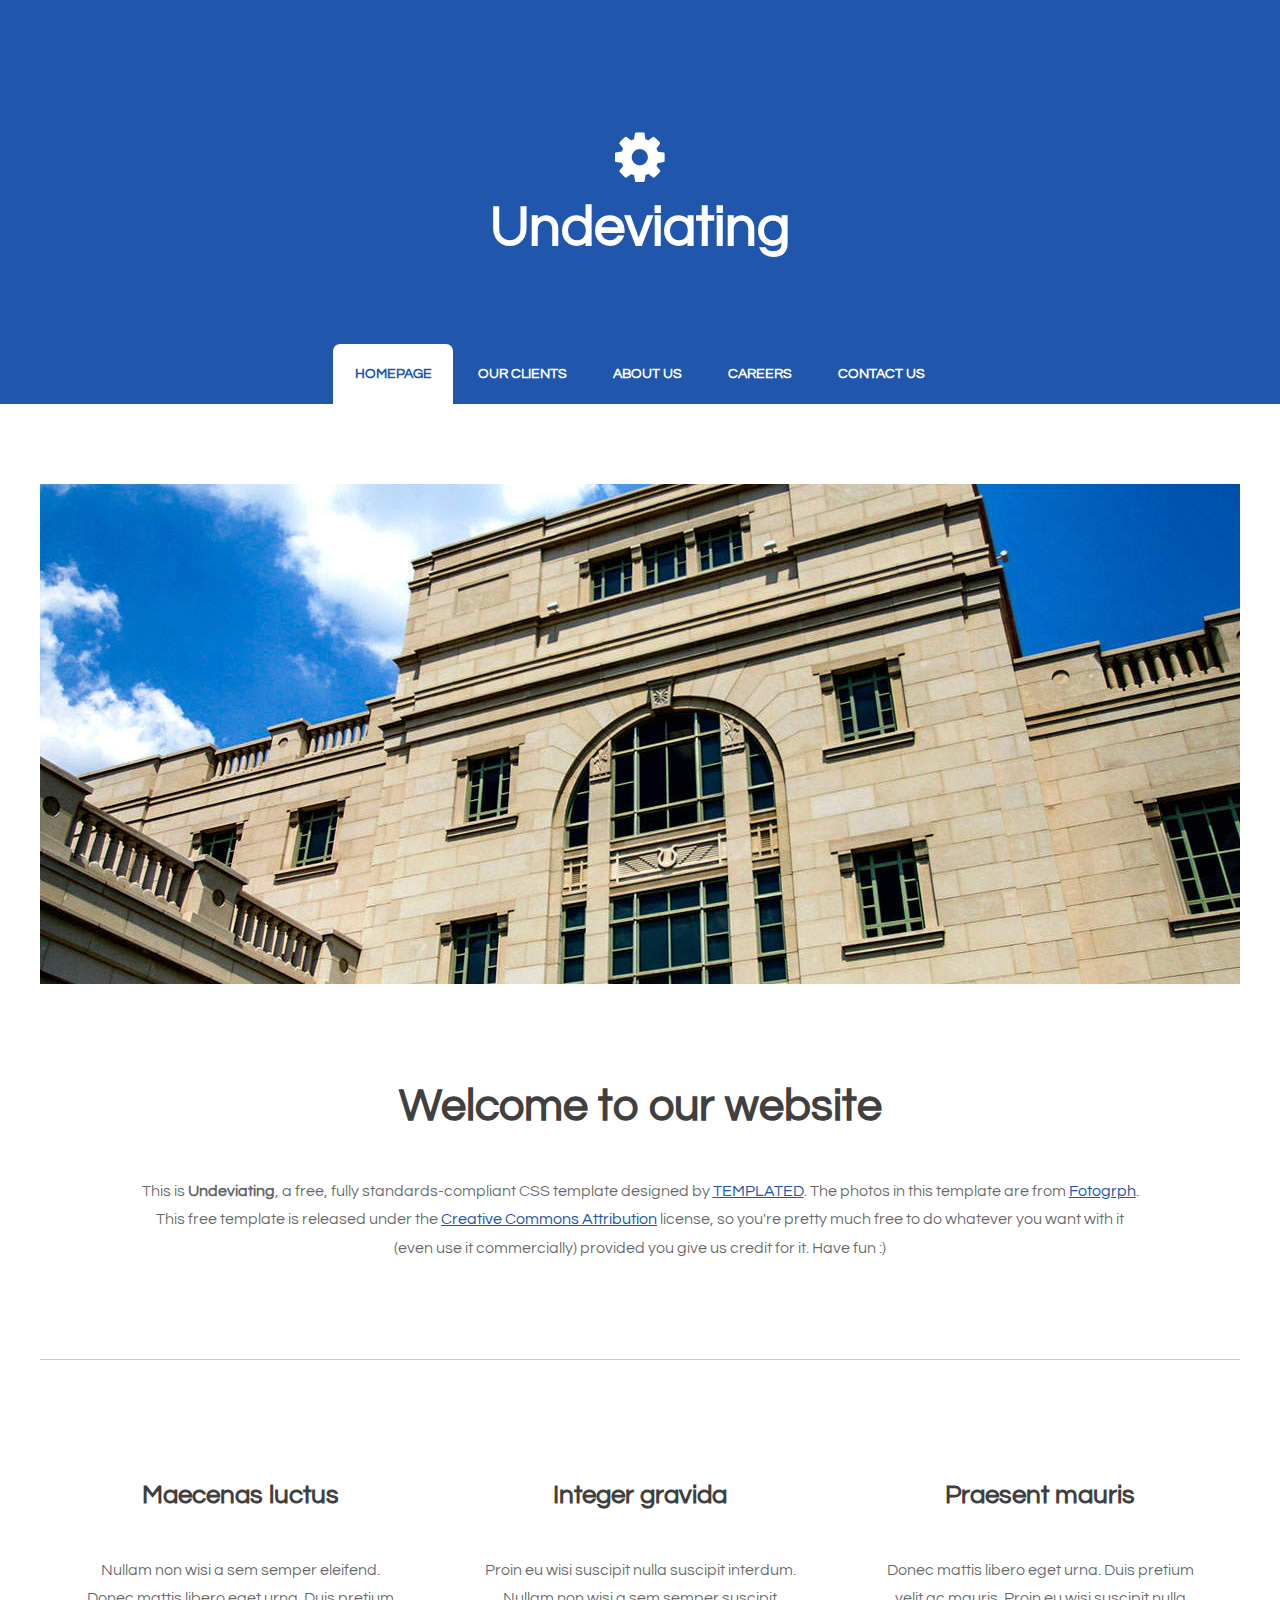
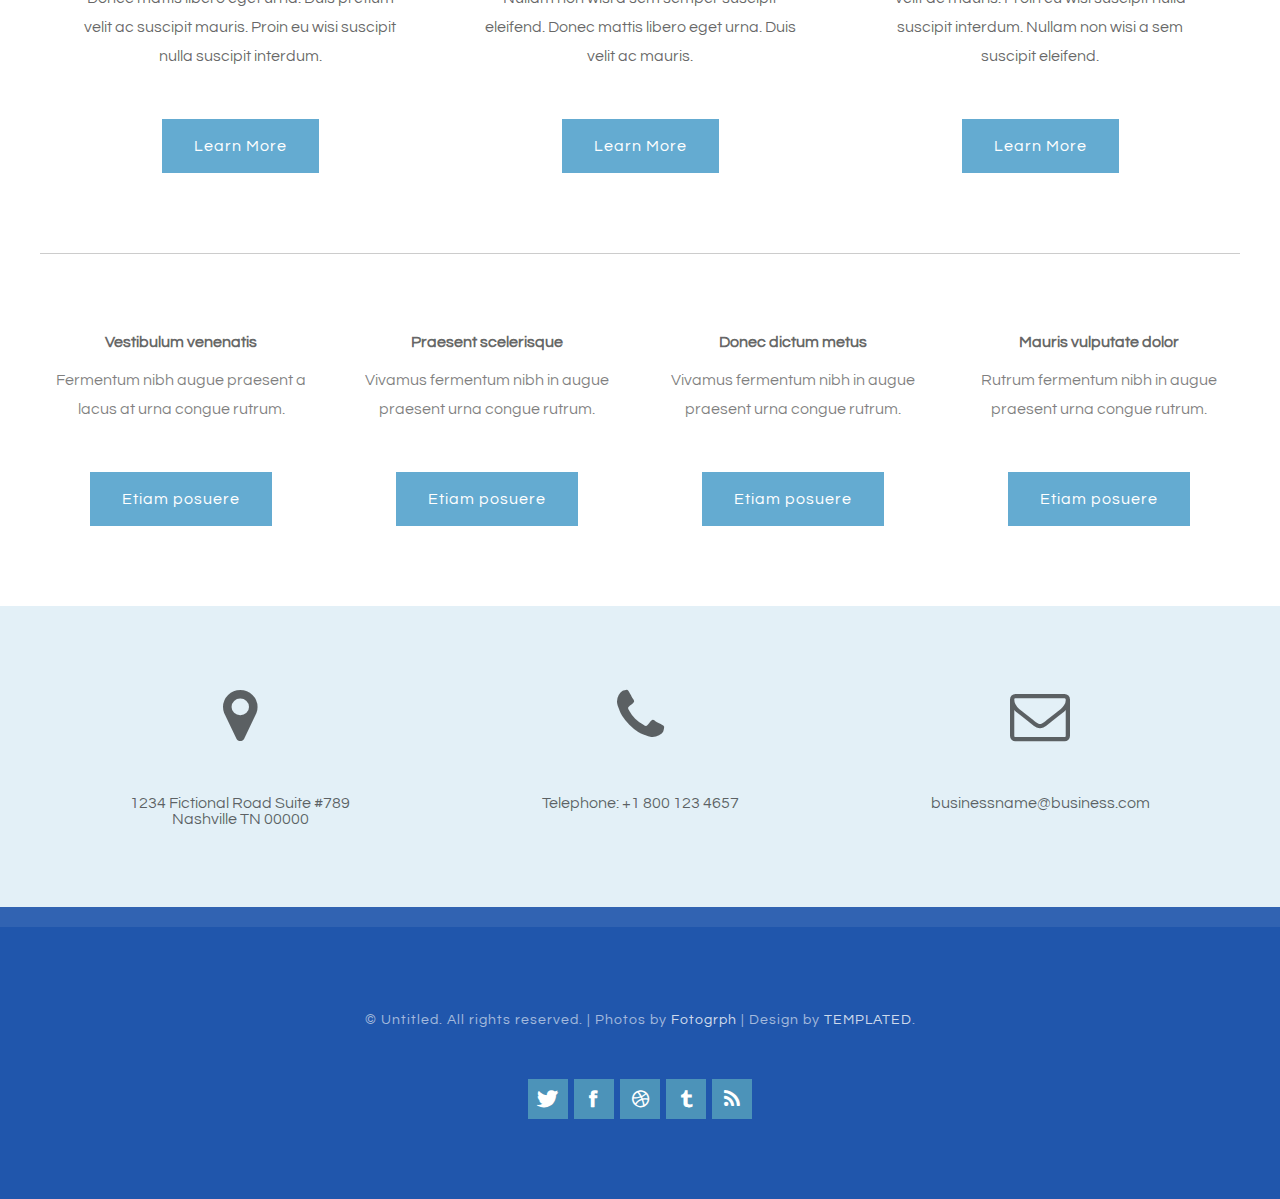
<file: fjuim/index.html>
<!DOCTYPE html PUBLIC "-//W3C//DTD XHTML 1.0 Strict//EN" "http://www.w3.org/TR/xhtml1/DTD/xhtml1-strict.dtd">
<!--
Design by TEMPLATED
http://templated.co
Released for free under the Creative Commons Attribution License

Name       : Undeviating 
Description: A two-column, fixed-width design with dark color scheme.
Version    : 1.0
Released   : 20140322

-->
<html xmlns="http://www.w3.org/1999/xhtml">
<head>
<meta http-equiv="Content-Type" content="text/html; charset=utf-8" />
<title></title>
<meta name="keywords" content="" />
<meta name="description" content="" />
<link href="http://fonts.googleapis.com/css?family=Source+Sans+Pro:200,300,400,600,700,900|Quicksand:400,700|Questrial" rel="stylesheet" />
<link href="default.css" rel="stylesheet" type="text/css" media="all" />
<link href="fonts.css" rel="stylesheet" type="text/css" media="all" />

<!--[if IE 6]><link href="default_ie6.css" rel="stylesheet" type="text/css" /><![endif]-->

</head>
<body>
<div id="header-wrapper">
	<div id="header" class="container">
		<div id="logo">
        	<span class="icon icon-cog"></span>
			<h1><a href="#">Undeviating</a></h1>
		</div>
		<div id="menu">
			<ul>
				<li class="active"><a href="#" accesskey="1" title="">Homepage</a></li>
				<li><a href="#" accesskey="2" title="">Our Clients</a></li>
				<li><a href="#" accesskey="3" title="">About Us</a></li>
				<li><a href="#" accesskey="4" title="">Careers</a></li>
				<li><a href="#" accesskey="5" title="">Contact Us</a></li>
			</ul>
		</div>
	</div>
</div>
<div class="wrapper">
	<div id="banner" class="container"><img src="images/banner.jpg" width="1200" height="500" alt="" /></div>
	<div id="welcome" class="container">
    	
<div class="title">
	  <h2>Welcome to our website</h2>
		</div>
		<p>This is <strong>Undeviating</strong>, a free, fully standards-compliant CSS template designed by <a href="http://templated.co" rel="nofollow">TEMPLATED</a>. The photos in this template are from <a href="http://fotogrph.com/"> Fotogrph</a>. This free template is released under the <a href="http://templated.co/license">Creative Commons Attribution</a> license, so you're pretty much free to do whatever you want with it (even use it commercially) provided you give us credit for it. Have fun :) </p>
	</div>
	<div id="three-column" class="container">
		<div><span class="arrow-down"></span></div>
		<div id="tbox1">
			<div class="title">
				<h2>Maecenas luctus</h2>
			</div>
			<p>Nullam non wisi a sem semper eleifend. Donec mattis libero eget urna. Duis pretium velit ac suscipit mauris. Proin eu wisi suscipit nulla suscipit interdum.</p>
			<a href="#" class="button">Learn More</a> </div>
		<div id="tbox2">
			<div class="title">
				<h2>Integer gravida</h2>
			</div>
			<p>Proin eu wisi suscipit nulla suscipit interdum. Nullam non wisi a sem semper suscipit eleifend. Donec mattis libero eget urna. Duis  velit ac mauris.</p>
			<a href="#" class="button">Learn More</a> </div>
		<div id="tbox3">
			<div class="title">
				<h2>Praesent mauris</h2>
			</div>
			<p>Donec mattis libero eget urna. Duis pretium velit ac mauris. Proin eu wisi suscipit nulla suscipit interdum. Nullam non wisi a sem suscipit  eleifend.</p>
			<a href="#" class="button">Learn More</a> </div>
	</div>
	<div id="portfolio" class="container">
		<div class="column1">
			<div class="box">
			  <h3>Vestibulum venenatis</h3>
				<p>Fermentum nibh augue praesent a lacus at urna congue rutrum.</p>
		  <a href="#" class="button button-small">Etiam posuere</a> </div>
		</div>
		<div class="column2">
			<div class="box">
			  <h3>Praesent scelerisque</h3>
				<p>Vivamus fermentum nibh in augue praesent urna congue rutrum.</p>
		  <a href="#" class="button button-small">Etiam posuere</a> </div>
		</div>
		<div class="column3">
			<div class="box">
			  <h3>Donec dictum metus</h3>
				<p>Vivamus fermentum nibh in augue praesent urna congue rutrum.</p>
		  <a href="#" class="button button-small">Etiam posuere</a> </div>
		</div>
		<div class="column4">
			<div class="box">
			  <h3>Mauris vulputate dolor</h3>
				<p>Rutrum fermentum nibh in augue praesent urna congue rutrum.</p>
		  <a href="#" class="button button-small">Etiam posuere</a> </div>
		</div>
	</div>
</div>
<div id="footer">
	<div class="container">
		<div class="fbox1">
		<span class="icon icon-map-marker"></span>
			<span>1234 Fictional Road Suite #789
			<br />Nashville TN 00000</span>
		</div>
		<div class="fbox1">
			<span class="icon icon-phone"></span>
			<span>
				Telephone: +1 800 123 4657
			</span>
		</div>
		<div class="fbox1">
			<span class="icon icon-envelope"></span>
			<span>businessname@business.com</span>
		</div>
	</div>
</div>
<div id="copyright">
	<p>&copy; Untitled. All rights reserved. | Photos by <a href="http://fotogrph.com/">Fotogrph</a> | Design by <a href="http://templated.co" rel="nofollow">TEMPLATED</a>.</p>
	<ul class="contact">
		<li><a href="#" class="icon icon-twitter"><span>Twitter</span></a></li>
		<li><a href="#" class="icon icon-facebook"><span></span></a></li>
		<li><a href="#" class="icon icon-dribbble"><span>Pinterest</span></a></li>
		<li><a href="#" class="icon icon-tumblr"><span>Google+</span></a></li>
		<li><a href="#" class="icon icon-rss"><span>Pinterest</span></a></li>
	</ul>
</div>
</body>
</html>
</file>
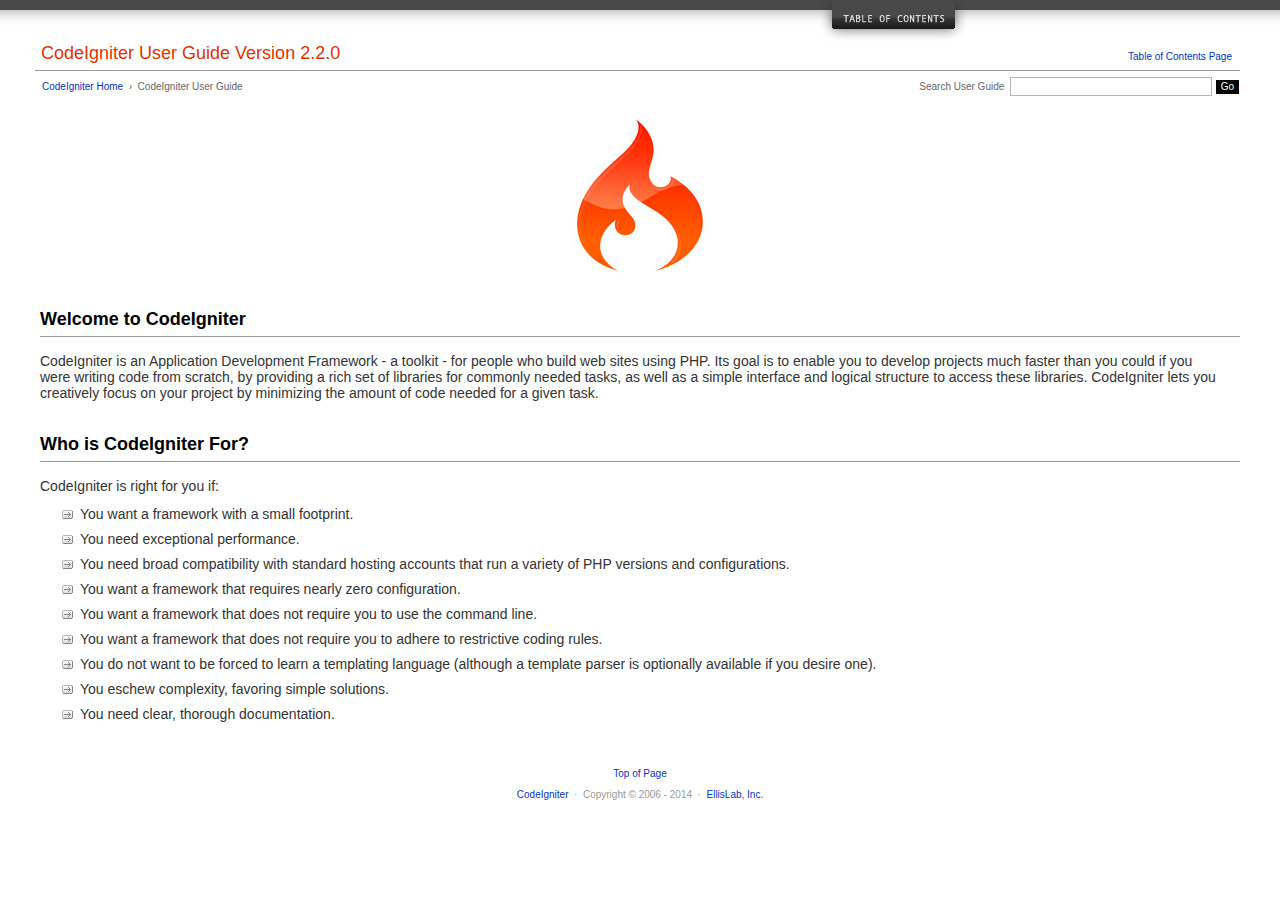
<file: FJUDC/user_guide/index.html>
<!DOCTYPE html PUBLIC "-//W3C//DTD XHTML 1.0 Transitional//EN" "http://www.w3.org/TR/xhtml1/DTD/xhtml1-transitional.dtd">
<html xmlns="http://www.w3.org/1999/xhtml" xml:lang="en" lang="en">
<head>

<meta http-equiv="Content-Type" content="text/html; charset=utf-8" />
<title>Welcome to CodeIgniter : CodeIgniter User Guide</title>

<style type='text/css' media='all'>@import url('userguide.css');</style>
<link rel='stylesheet' type='text/css' media='all' href='userguide.css' />

<script type="text/javascript" src="nav/nav.js"></script>
<script type="text/javascript" src="nav/prototype.lite.js"></script>
<script type="text/javascript" src="nav/moo.fx.js"></script>
<script type="text/javascript" src="nav/user_guide_menu.js"></script>

<meta http-equiv='expires' content='-1' />
<meta http-equiv= 'pragma' content='no-cache' />
<meta name='robots' content='all' />
<meta name='author' content='ExpressionEngine Dev Team' />
<meta name='description' content='CodeIgniter User Guide' />

</head>
<body>

<!-- START NAVIGATION -->
<div id="nav"><div id="nav_inner"><script type="text/javascript">create_menu('null');</script></div></div>
<div id="nav2"><a name="top"></a><a href="javascript:void(0);" onclick="myHeight.toggle();"><img src="images/nav_toggle_darker.jpg" width="154" height="43" border="0" title="Toggle Table of Contents" alt="Toggle Table of Contents" /></a></div>
<div id="masthead">
<table cellpadding="0" cellspacing="0" border="0" style="width:100%">
<tr>
<td><h1>CodeIgniter User Guide Version 2.2.0</h1></td>
<td id="breadcrumb_right"><a href="toc.html">Table of Contents Page</a></td>
</tr>
</table>
</div>
<!-- END NAVIGATION -->


<table cellpadding="0" cellspacing="0" border="0" style="width:100%">
<tr>
<td id="breadcrumb">
<a href="http://codeigniter.com/">CodeIgniter Home</a> &nbsp;&#8250;&nbsp; CodeIgniter User Guide
</td>
<td id="searchbox"><form method="get" action="http://www.google.com/search"><input type="hidden" name="as_sitesearch" id="as_sitesearch" value="ellislab.com/codeigniter/user-guide/" />Search User Guide&nbsp; <input type="text" class="input" style="width:200px;" name="q" id="q" size="31" maxlength="255" value="" />&nbsp;<input type="submit" class="submit" name="sa" value="Go" /></form></td>
</tr>
</table>



<br clear="all" />

<div class="center"><img src="images/ci_logo_flame.jpg" width="150" height="164" border="0" alt="CodeIgniter" /></div>


<!-- START CONTENT -->
<div id="content">



<h2>Welcome to CodeIgniter</h2>

<p>CodeIgniter is an Application Development Framework - a toolkit - for people who build web sites using PHP.
Its goal is to enable you to develop projects much faster than you could if you were writing code
from scratch, by providing a rich set of libraries for commonly needed tasks, as well as a simple interface and
logical structure to access these libraries. CodeIgniter lets you creatively focus on your project by
minimizing the amount of code needed for a given task.</p>


<h2>Who is CodeIgniter For?</h2>

<p>CodeIgniter is right for you if:</p>

<ul>
<li>You want a framework with a small footprint.</li>
<li>You need exceptional performance.</li>
<li>You need broad compatibility with standard hosting accounts that run a variety of PHP versions and configurations.</li>
<li>You want a framework that requires nearly zero configuration.</li>
<li>You want a framework that does not require you to use the command line.</li>
<li>You want a framework that does not require you to adhere to restrictive coding rules.</li>
<li>You do not want to be forced to learn a templating language (although a template parser is optionally available if you desire one).</li>
<li>You eschew complexity, favoring simple solutions.</li>
<li>You need clear, thorough documentation.</li>
</ul>


</div>
<!-- END CONTENT -->


<div id="footer">
<p><a href="#top">Top of Page</a></p>
<p><a href="http://codeigniter.com">CodeIgniter</a> &nbsp;&middot;&nbsp; Copyright &#169; 2006 - 2014 &nbsp;&middot;&nbsp; <a href="http://ellislab.com/">EllisLab, Inc.</a></p>
</div>



</body>
</html>
</file>
<file: fjuim/default.css>
html, body
	{
		height: 100%;
	}
	
	body
	{
		margin: 0px;
		padding: 0px;
		background: #2056ac;
		font-family: 'Questrial', sans-serif;
		font-size: 12pt;
		color: rgba(0,0,0,.6);
	}
	
	
	h1, h2, h3
	{
		margin: 0;
		padding: 0;
		color: #404040;
	}
	
	p, ol, ul
	{
		margin-top: 0;
	}
	
	ol, ul
	{
		padding: 0;
		list-style: none;
	}
	
	p
	{
		line-height: 180%;
	}
	
	strong
	{
	}
	
	a
	{
		color: #2056ac;
	}
	
	a:hover
	{
		text-decoration: none;
	}
	

	.container
	{
		margin: 0px auto;
		width: 1200px;
	}
	

/*********************************************************************************/
/* Form Style                                                                    */
/*********************************************************************************/

		form
		{
		}
		
			form label
			{
				display: block;
				text-align: left;
				margin-bottom: 0.5em;
			}
			
			form .submit
			{
				margin-top: 2em;
				line-height: 1.5em;
				font-size: 1.3em;
			}
		
			form input.text,
			form select,
			form textarea
			{
				position: relative;
				-webkit-appearance: none;
				display: block;
				border: 0;
				background: #fff;
				background: rgba(255,255,255,0.75);
				width: 100%;
				border-radius: 0.50em;
				margin: 1em 0em;
				padding: 1.50em 1em;
				box-shadow: inset 0 0.1em 0.1em 0 rgba(0,0,0,0.05);
				border: solid 1px rgba(0,0,0,0.15);
				-moz-transition: all 0.35s ease-in-out;
				-webkit-transition: all 0.35s ease-in-out;
				-o-transition: all 0.35s ease-in-out;
				-ms-transition: all 0.35s ease-in-out;
				transition: all 0.35s ease-in-out;
				font-size: 1em;
				outline: none;
			}

				form input.text:hover,
				form select:hover,
				form textarea:hover
				{
				}

				form input.text:focus,
				form select:focus,
				form textarea:focus
				{
					box-shadow: 0 0 2px 1px #E0E0E0;
					background: #fff;
				}
				
				form textarea
				{
					min-height: 12em;
				}

				form .formerize-placeholder
				{
					color: #555 !important;
				}

				form ::-webkit-input-placeholder
				{
					color: #555 !important;
				}

				form :-moz-placeholder
				{
					color: #555 !important;
				}

				form ::-moz-placeholder
				{
					color: #555 !important;
				}

				form :-ms-input-placeholder
				{
					color: #555 !important;
				}

				form ::-moz-focus-inner
				{
					border: 0;
				}


/*********************************************************************************/
/* Image Style                                                                   */
/*********************************************************************************/

	.image
	{
		display: inline-block;
		border: 1px solid rgba(0,0,0,.1);
	}
	
	.image img
	{
		display: block;
		width: 100%;
	}
	
	.image-full
	{
		display: block;
		width: 100%;
		margin: 0 0 3em 0;
	}
	
	.image-left
	{
		float: left;
		margin: 0 2em 2em 0;
	}
	
	.image-centered
	{
		display: block;
		margin: 0 0 2em 0;
	}
	
	.image-centered img
	{
		margin: 0 auto;
		width: auto;
	}

/*********************************************************************************/
/* List Styles                                                                   */
/*********************************************************************************/

	ul.style1
	{
	}


/*********************************************************************************/
/* Social Icon Styles                                                            */
/*********************************************************************************/

	ul.contact
	{
		margin: 0;
		padding: 2em 0em 0em 0em;
		list-style: none;
	}
	
	ul.contact li
	{
		display: inline-block;
		padding: 0em 0.10em;
		font-size: 1em;
	}
	
	ul.contact li span
	{
		display: none;
		margin: 0;
		padding: 0;
	}
	
	ul.contact li a
	{
		color: #FFF;
	}
	
	ul.contact li a:before
	{
		display: inline-block;
		background: #4C93B9;
		width: 40px;
		height: 40px;
		line-height: 40px;
		text-align: center;
		color: rgba(255,255,255,1);
	}
	

/*********************************************************************************/
/* Button Style                                                                  */
/*********************************************************************************/

	.button
	{
		display: inline-block;
		margin-top: 2em;
		padding: 0.8em 2em;
		background: #64ABD1;
		line-height: 1.8em;
		letter-spacing: 1px;
		text-decoration: none;
		font-size: 1em;
		color: #FFF;
	}
	
	.button:before
	{
		display: inline-block;
		background: #8DCB89;
		margin-right: 1em;
		width: 40px;
		height: 40px;
		line-height: 40px;
		border-radius: 20px;
		text-align: center;
		color: #272925;
	}
	
	.button-small
	{
	}
		
/*********************************************************************************/
/* Heading Titles                                                                */
/*********************************************************************************/

	.title
	{
		margin-bottom: 3em;
	}
	
	.title h2
	{
		font-size: 2.8em;
	}
	
	.title .byline
	{
		font-size: 1.1em;
		color: #6F6F6F#;
	}

/*********************************************************************************/
/* Header                                                                        */
/*********************************************************************************/

	#header-wrapper
	{
		overflow: hidden;
		background: #2056ac;
	}

	#header
	{
		text-align: center;
	}

/*********************************************************************************/
/* Logo                                                                          */
/*********************************************************************************/

	#logo
	{
		padding: 8em 0em 4em 0em;
	}
	
	#logo h1
	{
		display: block;
		margin-bottom: 0.20em;
		padding: 0.20em 0.9em;
		font-size: 3.5em;
	}
	
	#logo a
	{
		text-decoration: none;
		color: #FFF;
	}
	
	#logo span
	{
		text-transform: uppercase;
		font-size: 2.90em;
		color: rgba(255,255,255,1);
	}

	#logo span a
	{
		color: rgba(255,255,255,0.8);
	}
	
	

/*********************************************************************************/
/* Menu                                                                          */
/*********************************************************************************/

	#menu
	{
		height: 60px;
	}
	
	#menu ul
	{
		display: inline-block;
		padding: 0em 2em;
		text-align: center;
	}
	
	#menu li
	{
		display: inline-block;
	}
	
	#menu li a, #menu li span
	{
		display: inline-block;
		padding: 0em 1.5em;
		text-decoration: none;
		font-size: 0.90em;
		font-weight: 600;
		text-transform: uppercase;
		line-height: 60px;
		outline: 0;
		color: #FFF;
	}
	
	#menu li:hover a, #menu li.active a, #menu li.active span
	{
		background: #FFF;
		border-radius: 7px 7px 0px 0px;
		color: #2056ac;
	}
	
	#menu .current_page_item a
	{
	}
	

/*********************************************************************************/
/* Banner                                                                        */
/*********************************************************************************/

	#banner
	{
		padding-top: 5em;
	}

/*********************************************************************************/
/* Wrapper                                                                       */
/*********************************************************************************/


	.wrapper
	{
		overflow: hidden;
		padding: 0em 0em 5em 0em;
		background: #FFF;
	}

	#wrapper1
	{
		background: #FFF;
	}

	#wrapper2
	{
		overflow: hidden;
		background: #F3F3F3;
		padding: 5em 0em;
		text-align: center;
	}

	#wrapper3
	{
	}
	
	#wrapper4
	{
	}

/*********************************************************************************/
/* Welcome                                                                       */
/*********************************************************************************/

	#welcome
	{
		overflow: hidden;
		width: 1000px;
		padding: 6em 100px 0em 100px;
		text-align: center;
	}
	
	#welcome .content
	{
		padding: 0em 8em;
	}
	
	#welcome .title h2
	{
	}
	
	#welcome a,
	#welcome strong
	{
	}

/*********************************************************************************/
/* Page                                                                          */
/*********************************************************************************/

	#page-wrapper
	{
		overflow: hidden;
		background: #2F1E28;
		padding: 3em 0em 6em 0em;
		text-align: center;
	}

	#page
	{
	}

/*********************************************************************************/
/* Content                                                                       */
/*********************************************************************************/

	#content
	{
		float: left;
		width: 700px;
		padding-right: 100px;
		border-right: 1px solid rgba(0,0,0,.1);
	}

/*********************************************************************************/
/* Sidebar                                                                       */
/*********************************************************************************/

	#sidebar
	{
		float: right;
		width: 350px;
	}

/*********************************************************************************/
/* Footer                                                                        */
/*********************************************************************************/

	#footer
	{
		overflow: hidden;
		padding: 5em 0em;
		background: #E3F0F7;
		text-align: center;
	}


		
	#footer .fbox1,
	#footer .fbox2,
	#footer .fbox3
	{
		float: left;
		width: 320px;
		padding: 0px 40px 0px 40px;
	}
	
	#footer .icon
	{
		display: block;
		margin-bottom: 1em;
		font-size: 3em;
	}

	
	#footer .title span
	{
		color: rgba(255,255,255,0.4);
	}

/*********************************************************************************/
/* Copyright                                                                     */
/*********************************************************************************/

	#copyright
	{
		overflow: hidden;
		padding: 5em 0em;
		border-top: 20px solid rgba(255,255,255,0.08);
		text-align: center;
	}
	
	#copyright p
	{
		letter-spacing: 1px;
		font-size: 0.90em;
		color: rgba(255,255,255,0.6);
	}
	
	#copyright a
	{
		text-decoration: none;
		color: rgba(255,255,255,0.8);
	}

/*********************************************************************************/
/* Newsletter                                                                    */
/*********************************************************************************/

	#newsletter
	{
		overflow: hidden;
		padding: 8em 0em;
		background: #EDEDED;
		text-align: center;
	}
	
	#newsletter .title h2
	{
		color: rgba(0,0,0,0.8);
	}
	
	#newsletter .content
	{
		width: 600px;
		margin: 0px auto;
	}
	
/*********************************************************************************/
/* Portfolio                                                                     */
/*********************************************************************************/

	#portfolio
	{
		overflow: hidden;
		padding-top: 5em;
		border-top: 1px solid rgba(0,0,0,0.2);
	}
	
	#portfolio .box
	{
		text-align: center;
		color: rgba(0,0,0,0.5);
	}
	
	#portfolio h3
	{
		display: block;
		padding-bottom: 1em;
		font-size: 1em;
		color: rgba(0,0,0,0.6);
	}

	#portfolio .title
	{
		text-align: center;
	}

	#portfolio .title h2
	{
		color: rgba(0,0,0,0.8);
	}

	.column1,
	.column2,
	.column3,
	.column4
	{
		width: 282px;
	}
	
	.column1,
	.column2,
	.column3
	{
		float: left;
		margin-right: 24px;
	}
	
	.column4
	{
		float: right;
	}

/*********************************************************************************/
/* Three Columns                                                                 */
/*********************************************************************************/

	#three-column
	{
		overflow: hidden;
		margin-top: 5em;
		padding-top: 1em;
		border-top: 1px solid rgba(0,0,0,0.2);
		text-align: center;
	}
	
	#three-column h2
	{
		margin: 1em 0em;
		font-size: 1.5em;
		font-weight: 700;
	}
	
	#three-column .icon
	{
		position: relative;
		display: block;
		margin: 0px auto 0.80em auto;
		background: none;
		line-height: 150px;
		font-size: 4em;
		width: 150px;
		height: 150px;
		border-radius: 100px;
		border: 6px solid #67128F;
		text-align: center;
		color: #FFF;
		
	}
		
	#three-column #tbox1,
	#three-column #tbox2,
	#three-column #tbox3
	{
		float: left;
		width: 320px;
		padding: 80px 40px 80px 40px;
	}
	
	#three-column .title
	{
		text-align: center;
	}
	
	#three-column .title h2
	{
		font-size: 1.60em;
	}
	
	#three-column .title .byline
	{
		padding-top: 0.50em;
		font-size: 0.90em;
		color: #858585;
	}

	#three-column .arrow-down
	{
		border-top-color: #292929;
	}
	
	
	ul.tools
	{
		margin: 0;
		padding: 0em 0em 0em 0em;
		list-style: none;
	}
	
	ul.tools li
	{
		display: inline-block;
		padding: 0em .2em;
		font-size: 4em;
	}
	
	ul.tools li span
	{
		display: none;
		margin: 0;
		padding: 0;
	}
	
	ul.tools li a
	{
		color: #FFF;
	}
	
	ul.tools li a:before
	{
		display: inline-block;
		background: #1ABC9C;
		width: 120px;
		height: 120px;
		border-radius: 50%;
		line-height: 120px;
		text-align: center;
		color: #FFFFFF;
	}
</file>
<file: FJUDC/user_guide/userguide.css>
body {
 margin: 0;
 padding: 0;
 font-family: Lucida Grande, Verdana, Geneva, Sans-serif;
 font-size: 14px;
 color: #333;
 background-color: #fff;
}

a {
 color: #0134c5;
 background-color: transparent;
 text-decoration: none;
 font-weight: normal;
 outline-style: none;
}
a:visited {
 color: #0134c5;
 background-color: transparent;
 text-decoration: none;
 outline-style: none;
}
a:hover {
 color: #000;
 text-decoration: none;
 background-color: transparent;
 outline-style: none;
}

#breadcrumb {
 float: left;
 background-color: transparent;
 margin: 10px 0 0 42px;
 padding: 0;
 font-size: 10px;
 color: #666;
}
#breadcrumb_right {
 float: right;
 width: 175px;
 background-color: transparent;
 padding: 8px 8px 3px 0;
 text-align: right;
 font-size: 10px;
 color: #666;
}
#nav {
 background-color: #494949;
 margin: 0;
 padding: 0;
}
#nav2 {
 background: #fff url(images/nav_bg_darker.jpg) repeat-x left top;
 padding: 0 310px 0 0;
 margin: 0;
 text-align: right;
}
#nav_inner {
 background-color: transparent;
 padding: 8px 12px 0 20px;
 margin: 0;
 font-family: Lucida Grande, Verdana, Geneva, Sans-serif;
 font-size: 11px;
}

#nav_inner h3 {
 font-size: 12px;
 color: #fff;
 margin: 0;
 padding: 0;
}

#nav_inner .td_sep {
 background: transparent url(images/nav_separator_darker.jpg) repeat-y left top;
 width: 25%;
 padding: 0 0 0 20px;
}
#nav_inner .td {
 width: 25%;
}
#nav_inner p {
 color: #eee;
 background-color: transparent;
 padding:0;
 margin: 0 0 10px 0;
}
#nav_inner ul {
 list-style-image: url(images/arrow.gif);
 padding: 0 0 0 18px;
 margin: 8px 0 12px 0;
}
#nav_inner li {
 padding: 0;
 margin: 0 0 4px 0;
}

#nav_inner a {
 color: #eee;
 background-color: transparent;
 text-decoration: none;
 font-weight: normal;
 outline-style: none;
}

#nav_inner a:visited {
 color: #eee;
 background-color: transparent;
 text-decoration: none;
 outline-style: none;
}

#nav_inner a:hover {
 color: #ccc;
 text-decoration: none;
 background-color: transparent;
 outline-style: none;
}

#masthead {
 margin: 0 40px 0 35px;
 padding: 0 0 0 6px;
 border-bottom: 1px solid #999;
}

#masthead h1 {
background-color: transparent;
color: #e13300;
font-size: 18px;
font-weight: normal;
margin: 0;
padding: 0 0 6px 0;
}

#searchbox {
 background-color: transparent;
 padding: 6px 40px 0 0;
 text-align: right;
 font-size: 10px;
 color: #666;
}

#img_welcome {
 border-bottom: 1px solid #D0D0D0;
 margin: 0 40px 0 40px;
 padding: 0;
 text-align: center;
}

#content {
 margin: 20px 40px 0 40px;
 padding: 0;
}

#content p {
 margin: 12px 20px 12px 0;
}

#content h1 {
color: #e13300;
border-bottom: 1px solid #666;
background-color: transparent;
font-weight: normal;
font-size: 24px;
margin: 0 0 20px 0;
padding: 3px 0 7px 3px;
}

#content h2 {
 background-color: transparent;
 border-bottom: 1px solid #999;
 color: #000;
 font-size: 18px;
 font-weight: bold;
 margin: 28px 0 16px 0;
 padding: 5px 0 6px 0;
}

#content h3 {
 background-color: transparent;
 color: #333;
 font-size: 16px;
 font-weight: bold;
 margin: 16px 0 15px 0;
 padding: 0 0 0 0;
}

#content h4 {
 background-color: transparent;
 color: #444;
 font-size: 14px;
 font-weight: bold;
 margin: 22px 0 0 0;
 padding: 0 0 0 0;
}

#content img {
 margin: auto;
 padding: 0;
}

#content code {
 font-family: Monaco, Verdana, Sans-serif;
 font-size: 12px;
 background-color: #f9f9f9;
 border: 1px solid #D0D0D0;
 color: #002166;
 display: block;
 margin: 14px 0 14px 0;
 padding: 12px 10px 12px 10px;
}

#content pre {
 font-family: Monaco, Verdana, Sans-serif;
 font-size: 12px;
 background-color: #f9f9f9;
 border: 1px solid #D0D0D0;
 color: #002166;
 display: block;
 margin: 14px 0 14px 0;
 padding: 12px 10px 12px 10px;
}

#content .path {
 background-color: #EBF3EC;
 border: 1px solid #99BC99;
 color: #005702;
 text-align: center;
 margin: 0 0 14px 0;
 padding: 5px 10px 5px 8px;
}

#content dfn {
 font-family: Lucida Grande, Verdana, Geneva, Sans-serif;
 color: #00620C;
 font-weight: bold;
 font-style: normal;
}
#content var {
 font-family: Lucida Grande, Verdana, Geneva, Sans-serif;
 color: #8F5B00;
 font-weight: bold;
 font-style: normal;
}
#content samp {
 font-family: Lucida Grande, Verdana, Geneva, Sans-serif;
 color: #480091;
 font-weight: bold;
 font-style: normal;
}
#content kbd {
 font-family: Lucida Grande, Verdana, Geneva, Sans-serif;
 color: #A70000;
 font-weight: bold;
 font-style: normal;
}

#content ul {
 list-style-image: url(images/arrow.gif);
 margin: 10px 0 12px 0;
}

li.reactor {
 list-style-image: url(images/reactor-bullet.png);
}
#content li {
 margin-bottom: 9px;
}

#content li p {
 margin-left: 0;
 margin-right: 0;
}

#content .tableborder {
 border: 1px solid #999;
}
#content th {
 font-weight: bold;
 text-align: left;
 font-size: 12px;
 background-color: #666;
 color: #fff;
 padding: 4px;
}

#content .td {
 font-weight: normal;
 font-size: 12px;
 padding: 6px;
 background-color: #f3f3f3;
}

#content .tdpackage {
 font-weight: normal;
 font-size: 12px;
}

#content .important {
 background: #FBE6F2;
 border: 1px solid #D893A1;
 color: #333;
 margin: 10px 0 5px 0;
 padding: 10px;
}

#content .important p {
 margin: 6px 0 8px 0;
 padding: 0;
}

#content .important .leftpad {
 margin: 6px 0 8px 0;
 padding-left: 20px;
}

#content .critical {
 background: #FBE6F2;
 border: 1px solid #E68F8F;
 color: #333;
 margin: 10px 0 5px 0;
 padding: 10px;
}

#content .critical p {
 margin: 5px 0 6px 0;
 padding: 0;
}


#footer {
background-color: transparent;
font-size: 10px;
padding: 16px 0 15px 0;
margin: 20px 0 0 0;
text-align: center;
}

#footer p {
 font-size: 10px;
 color: #999;
 text-align: center;
}
#footer address {
 font-style: normal;
}

.center {
 text-align: center;
}

img {
 padding:0;
 border: 0;
 margin: 0;
}

.nopad {
 padding:0;
 border: 0;
 margin: 0;
}


form {
 margin: 0;
 padding: 0;
}

.input {
 font-family: Lucida Grande, Verdana, Geneva, Sans-serif;
 font-size: 11px;
 color: #333;
 border: 1px solid #B3B4BD;
 width: 100%;
 font-size: 11px;
 height: 1.5em;
 padding: 0;
 margin: 0;
}

.textarea {
 font-family: Lucida Grande, Verdana, Geneva, Sans-serif;
 font-size: 14px;
 color: #143270;
 background-color: #f9f9f9;
 border: 1px solid #B3B4BD;
 width: 100%;
 padding: 6px;
 margin: 0;
}

.select {
 background-color: #fff;
 font-size:  11px;
 font-weight: normal;
 color: #333;
 padding: 0;
 margin: 0 0 3px 0;
}

.checkbox {
 background-color: transparent;
 padding: 0;
 border: 0;
}

.submit {
 background-color: #000;
 color: #fff;
 font-weight: normal;
 font-size: 10px;
 border: 1px solid #fff;
 margin: 0;
 padding: 1px 5px 2px 5px;
}
</file>
<file: fjuim/fonts.css>
@charset 'UTF-8';

@font-face
{
	font-family: 'FontAwesome';
	src: url('fonts/fontawesome-webfont.eot?v=3.0.1');
	src: url('fonts/fontawesome-webfont.eot?#iefix&v=3.0.1') format('embedded-opentype'),
	     url('fonts/fontawesome-webfont.woff?v=3.0.1') format('woff'),
	     url('fonts/fontawesome-webfont.ttf?v=3.0.1') format('truetype'),
	     url('fonts/fontawesome-webfont.svg#FontAwesome') format('svg');
	font-weight: normal;
	font-style: normal;
}

@font-face
{
	font-family: 'Font-Awesome-Social';
	src: url('fonts/fontawesome-social-webfont.eot');
	src: url('fonts/fontawesome-social-webfont.eot?#iefix') format('embedded-opentype'),
	     url('fonts/fontawesome-social-webfont.woff') format('woff'),
		 url('fonts/fontawesome-social-webfont.ttf') format('truetype'),
		 url('fonts/fontawesome-social-webfont.svg#Font-Awesome-More') format('svg');
	font-weight: normal;
	font-style: normal;
}

/*********************************************************************************/
/* Icons                                                                         */
/*********************************************************************************/

	/*
		Powered by:
		
		Font Awesome (http://fortawesome.github.com/Font-Awesome/)
		Font Awesome More (http://gregoryloucas.github.com/Font-Awesome-More/)
	*/

	.icon
	{
		text-decoration: none;
	}

		.icon:before
		{
			font-size: 1.25em;
			text-decoration: none;
			font-family: FontAwesome;
			font-weight: normal;
			font-style: normal;
			-webkit-text-rendering: optimizeLegibility;
			-moz-text-rendering: optimizeLegibility;
			-ms-text-rendering: optimizeLegibility;
			-o-text-rendering: optimizeLegibility;
			text-rendering: optimizeLegibility;
			-webkit-font-smoothing: antialiased;
			-moz-font-smoothing: antialiased;
			-ms-font-smoothing: antialiased;
			-o-font-smoothing: antialiased;
			font-smoothing: antialiased;
			-webkit-font-feature-settings: "liga" 1, "dlig" 1;
			-moz-font-feature-settings: "liga=1, dlig=1";
			-ms-font-feature-settings: "liga" 1, "dlig" 1;
			-o-font-feature-settings: "liga" 1, "dlig" 1;
			font-feature-settings: "liga" 1, "dlig" 1;
		}

		.icon-glass:before                { content: "\f000"; }
		.icon-music:before                { content: "\f001"; }
		.icon-search:before               { content: "\f002"; }
		.icon-envelope:before             { content: "\f003"; }
		.icon-heart:before                { content: "\f004"; }
		.icon-star:before                 { content: "\f005"; }
		.icon-star-empty:before           { content: "\f006"; }
		.icon-user:before                 { content: "\f007"; }
		.icon-film:before                 { content: "\f008"; }
		.icon-th-large:before             { content: "\f009"; }
		.icon-th:before                   { content: "\f00a"; }
		.icon-th-list:before              { content: "\f00b"; }
		.icon-ok:before                   { content: "\f00c"; }
		.icon-remove:before               { content: "\f00d"; }
		.icon-zoom-in:before              { content: "\f00e"; }

		.icon-zoom-out:before             { content: "\f010"; }
		.icon-off:before                  { content: "\f011"; }
		.icon-signal:before               { content: "\f012"; }
		.icon-cog:before                  { content: "\f013"; }
		.icon-trash:before                { content: "\f014"; }
		.icon-home:before                 { content: "\f015"; }
		.icon-file:before                 { content: "\f016"; }
		.icon-time:before                 { content: "\f017"; }
		.icon-road:before                 { content: "\f018"; }
		.icon-download-alt:before         { content: "\f019"; }
		.icon-download:before             { content: "\f01a"; }
		.icon-upload:before               { content: "\f01b"; }
		.icon-inbox:before                { content: "\f01c"; }
		.icon-play-circle:before          { content: "\f01d"; }
		.icon-repeat:before               { content: "\f01e"; }

		/* \f020 doesn't work in Safari. all shifted one down */
		.icon-refresh:before              { content: "\f021"; }
		.icon-list-alt:before             { content: "\f022"; }
		.icon-lock:before                 { content: "\f023"; }
		.icon-flag:before                 { content: "\f024"; }
		.icon-headphones:before           { content: "\f025"; }
		.icon-volume-off:before           { content: "\f026"; }
		.icon-volume-down:before          { content: "\f027"; }
		.icon-volume-up:before            { content: "\f028"; }
		.icon-qrcode:before               { content: "\f029"; }
		.icon-barcode:before              { content: "\f02a"; }
		.icon-tag:before                  { content: "\f02b"; }
		.icon-tags:before                 { content: "\f02c"; }
		.icon-book:before                 { content: "\f02d"; }
		.icon-bookmark:before             { content: "\f02e"; }
		.icon-print:before                { content: "\f02f"; }

		.icon-camera:before               { content: "\f030"; }
		.icon-font:before                 { content: "\f031"; }
		.icon-bold:before                 { content: "\f032"; }
		.icon-italic:before               { content: "\f033"; }
		.icon-text-height:before          { content: "\f034"; }
		.icon-text-width:before           { content: "\f035"; }
		.icon-align-left:before           { content: "\f036"; }
		.icon-align-center:before         { content: "\f037"; }
		.icon-align-right:before          { content: "\f038"; }
		.icon-align-justify:before        { content: "\f039"; }
		.icon-list:before                 { content: "\f03a"; }
		.icon-indent-left:before          { content: "\f03b"; }
		.icon-indent-right:before         { content: "\f03c"; }
		.icon-facetime-video:before       { content: "\f03d"; }
		.icon-picture:before              { content: "\f03e"; }

		.icon-pencil:before               { content: "\f040"; }
		.icon-map-marker:before           { content: "\f041"; }
		.icon-adjust:before               { content: "\f042"; }
		.icon-tint:before                 { content: "\f043"; }
		.icon-edit:before                 { content: "\f044"; }
		.icon-share:before                { content: "\f045"; }
		.icon-check:before                { content: "\f046"; }
		.icon-move:before                 { content: "\f047"; }
		.icon-step-backward:before        { content: "\f048"; }
		.icon-fast-backward:before        { content: "\f049"; }
		.icon-backward:before             { content: "\f04a"; }
		.icon-play:before                 { content: "\f04b"; }
		.icon-pause:before                { content: "\f04c"; }
		.icon-stop:before                 { content: "\f04d"; }
		.icon-forward:before              { content: "\f04e"; }

		.icon-fast-forward:before         { content: "\f050"; }
		.icon-step-forward:before         { content: "\f051"; }
		.icon-eject:before                { content: "\f052"; }
		.icon-chevron-left:before         { content: "\f053"; }
		.icon-chevron-right:before        { content: "\f054"; }
		.icon-plus-sign:before            { content: "\f055"; }
		.icon-minus-sign:before           { content: "\f056"; }
		.icon-remove-sign:before          { content: "\f057"; }
		.icon-ok-sign:before              { content: "\f058"; }
		.icon-question-sign:before        { content: "\f059"; }
		.icon-info-sign:before            { content: "\f05a"; }
		.icon-screenshot:before           { content: "\f05b"; }
		.icon-remove-circle:before        { content: "\f05c"; }
		.icon-ok-circle:before            { content: "\f05d"; }
		.icon-ban-circle:before           { content: "\f05e"; }

		.icon-arrow-left:before           { content: "\f060"; }
		.icon-arrow-right:before          { content: "\f061"; }
		.icon-arrow-up:before             { content: "\f062"; }
		.icon-arrow-down:before           { content: "\f063"; }
		.icon-share-alt:before            { content: "\f064"; }
		.icon-resize-full:before          { content: "\f065"; }
		.icon-resize-small:before         { content: "\f066"; }
		.icon-plus:before                 { content: "\f067"; }
		.icon-minus:before                { content: "\f068"; }
		.icon-asterisk:before             { content: "\f069"; }
		.icon-exclamation-sign:before     { content: "\f06a"; }
		.icon-gift:before                 { content: "\f06b"; }
		.icon-leaf:before                 { content: "\f06c"; }
		.icon-fire:before                 { content: "\f06d"; }
		.icon-eye-open:before             { content: "\f06e"; }

		.icon-eye-close:before            { content: "\f070"; }
		.icon-warning-sign:before         { content: "\f071"; }
		.icon-plane:before                { content: "\f072"; }
		.icon-calendar:before             { content: "\f073"; }
		.icon-random:before               { content: "\f074"; }
		.icon-comment:before              { content: "\f075"; }
		.icon-magnet:before               { content: "\f076"; }
		.icon-chevron-up:before           { content: "\f077"; }
		.icon-chevron-down:before         { content: "\f078"; }
		.icon-retweet:before              { content: "\f079"; }
		.icon-shopping-cart:before        { content: "\f07a"; }
		.icon-folder-close:before         { content: "\f07b"; }
		.icon-folder-open:before          { content: "\f07c"; }
		.icon-resize-vertical:before      { content: "\f07d"; }
		.icon-resize-horizontal:before    { content: "\f07e"; }

		.icon-bar-chart:before            { content: "\f080"; }
		.icon-twitter-sign:before         { content: "\f081"; }
		.icon-facebook-sign:before        { content: "\f082"; }
		.icon-camera-retro:before         { content: "\f083"; }
		.icon-key:before                  { content: "\f084"; }
		.icon-cogs:before                 { content: "\f085"; }
		.icon-comments:before             { content: "\f086"; }
		.icon-thumbs-up:before            { content: "\f087"; }
		.icon-thumbs-down:before          { content: "\f088"; }
		.icon-star-half:before            { content: "\f089"; }
		.icon-heart-empty:before          { content: "\f08a"; }
		.icon-signout:before              { content: "\f08b"; }
		.icon-linkedin-sign:before        { content: "\f08c"; }
		.icon-pushpin:before              { content: "\f08d"; }
		.icon-external-link:before        { content: "\f08e"; }

		.icon-signin:before               { content: "\f090"; }
		.icon-trophy:before               { content: "\f091"; }
		.icon-github-sign:before          { content: "\f092"; }
		.icon-upload-alt:before           { content: "\f093"; }
		.icon-lemon:before                { content: "\f094"; }
		.icon-phone:before                { content: "\f095"; }
		.icon-check-empty:before          { content: "\f096"; }
		.icon-bookmark-empty:before       { content: "\f097"; }
		.icon-phone-sign:before           { content: "\f098"; }
		.icon-twitter:before              { content: "\f099"; }
		.icon-facebook:before             { content: "\f09a"; }
		.icon-github:before               { content: "\f09b"; }
		.icon-unlock:before               { content: "\f09c"; }
		.icon-credit-card:before          { content: "\f09d"; }
		.icon-rss:before                  { content: "\f09e"; }

		.icon-hdd:before                  { content: "\f0a0"; }
		.icon-bullhorn:before             { content: "\f0a1"; }
		.icon-bell:before                 { content: "\f0a2"; }
		.icon-certificate:before          { content: "\f0a3"; }
		.icon-hand-right:before           { content: "\f0a4"; }
		.icon-hand-left:before            { content: "\f0a5"; }
		.icon-hand-up:before              { content: "\f0a6"; }
		.icon-hand-down:before            { content: "\f0a7"; }
		.icon-circle-arrow-left:before    { content: "\f0a8"; }
		.icon-circle-arrow-right:before   { content: "\f0a9"; }
		.icon-circle-arrow-up:before      { content: "\f0aa"; }
		.icon-circle-arrow-down:before    { content: "\f0ab"; }
		.icon-globe:before                { content: "\f0ac"; }
		.icon-wrench:before               { content: "\f0ad"; }
		.icon-tasks:before                { content: "\f0ae"; }

		.icon-filter:before               { content: "\f0b0"; }
		.icon-briefcase:before            { content: "\f0b1"; }
		.icon-fullscreen:before           { content: "\f0b2"; }

		.icon-group:before                { content: "\f0c0"; }
		.icon-link:before                 { content: "\f0c1"; }
		.icon-cloud:before                { content: "\f0c2"; }
		.icon-beaker:before               { content: "\f0c3"; }
		.icon-cut:before                  { content: "\f0c4"; }
		.icon-copy:before                 { content: "\f0c5"; }
		.icon-paper-clip:before           { content: "\f0c6"; }
		.icon-save:before                 { content: "\f0c7"; }
		.icon-sign-blank:before           { content: "\f0c8"; }
		.icon-reorder:before              { content: "\f0c9"; }
		.icon-list-ul:before              { content: "\f0ca"; }
		.icon-list-ol:before              { content: "\f0cb"; }
		.icon-strikethrough:before        { content: "\f0cc"; }
		.icon-underline:before            { content: "\f0cd"; }
		.icon-table:before                { content: "\f0ce"; }

		.icon-magic:before                { content: "\f0d0"; }
		.icon-truck:before                { content: "\f0d1"; }
		.icon-pinterest:before            { content: "\f0d2"; }
		.icon-pinterest-sign:before       { content: "\f0d3"; }
		.icon-google-plus-sign:before     { content: "\f0d4"; }
		.icon-google-plus:before          { content: "\f0d5"; }
		.icon-money:before                { content: "\f0d6"; }
		.icon-caret-down:before           { content: "\f0d7"; }
		.icon-caret-up:before             { content: "\f0d8"; }
		.icon-caret-left:before           { content: "\f0d9"; }
		.icon-caret-right:before          { content: "\f0da"; }
		.icon-columns:before              { content: "\f0db"; }
		.icon-sort:before                 { content: "\f0dc"; }
		.icon-sort-down:before            { content: "\f0dd"; }
		.icon-sort-up:before              { content: "\f0de"; }

		.icon-envelope-alt:before         { content: "\f0e0"; }
		.icon-linkedin:before             { content: "\f0e1"; }
		.icon-undo:before                 { content: "\f0e2"; }
		.icon-legal:before                { content: "\f0e3"; }
		.icon-dashboard:before            { content: "\f0e4"; }
		.icon-comment-alt:before          { content: "\f0e5"; }
		.icon-comments-alt:before         { content: "\f0e6"; }
		.icon-bolt:before                 { content: "\f0e7"; }
		.icon-sitemap:before              { content: "\f0e8"; }
		.icon-umbrella:before             { content: "\f0e9"; }
		.icon-paste:before                { content: "\f0ea"; }
		.icon-lightbulb:before            { content: "\f0eb"; }
		.icon-exchange:before             { content: "\f0ec"; }
		.icon-cloud-download:before       { content: "\f0ed"; }
		.icon-cloud-upload:before         { content: "\f0ee"; }

		.icon-user-md:before              { content: "\f0f0"; }
		.icon-stethoscope:before          { content: "\f0f1"; }
		.icon-suitcase:before             { content: "\f0f2"; }
		.icon-bell-alt:before             { content: "\f0f3"; }
		.icon-coffee:before               { content: "\f0f4"; }
		.icon-food:before                 { content: "\f0f5"; }
		.icon-file-alt:before             { content: "\f0f6"; }
		.icon-building:before             { content: "\f0f7"; }
		.icon-hospital:before             { content: "\f0f8"; }
		.icon-ambulance:before            { content: "\f0f9"; }
		.icon-medkit:before               { content: "\f0fa"; }
		.icon-fighter-jet:before          { content: "\f0fb"; }
		.icon-beer:before                 { content: "\f0fc"; }
		.icon-h-sign:before               { content: "\f0fd"; }
		.icon-plus-sign-alt:before        { content: "\f0fe"; }

		.icon-double-angle-left:before    { content: "\f100"; }
		.icon-double-angle-right:before   { content: "\f101"; }
		.icon-double-angle-up:before      { content: "\f102"; }
		.icon-double-angle-down:before    { content: "\f103"; }
		.icon-angle-left:before           { content: "\f104"; }
		.icon-angle-right:before          { content: "\f105"; }
		.icon-angle-up:before             { content: "\f106"; }
		.icon-angle-down:before           { content: "\f107"; }
		.icon-desktop:before              { content: "\f108"; }
		.icon-laptop:before               { content: "\f109"; }
		.icon-tablet:before               { content: "\f10a"; }
		.icon-mobile-phone:before         { content: "\f10b"; }
		.icon-circle-blank:before         { content: "\f10c"; }
		.icon-quote-left:before           { content: "\f10d"; }
		.icon-quote-right:before          { content: "\f10e"; }

		.icon-spinner:before              { content: "\f110"; }
		.icon-circle:before               { content: "\f111"; }
		.icon-reply:before                { content: "\f112"; }
		.icon-github-alt:before           { content: "\f113"; }
		.icon-folder-close-alt:before     { content: "\f114"; }
		.icon-folder-open-alt:before      { content: "\f115"; }

		.icon-blogger-sign:before,.icon-blogger:before,.icon-delicious:before,.icon-dribbble-sign:before,.icon-dribbble:before,.icon-dropbox:before,.icon-drupal:before,.icon-evernote-sign:before,.icon-evernote:before,.icon-flickr-sign:before,.icon-flickr:before,.icon-forrst-sign:before,.icon-forrst:before,.icon-foursquare-sign:before,.icon-foursquare:before,.icon-git-fork:before,.icon-hacker-news:before,.icon-instagram:before,.icon-lastfm-sign:before,.icon-lastfm:before,.icon-paypal:before,.icon-picasa-sign:before,.icon-picasa:before,.icon-reddit:before,.icon-share-this-sign:before,.icon-share-this:before,.icon-skype:before,.icon-soundcloud:before,.icon-spotify:before,.icon-stack-overflow:before,.icon-tumblr-sign:before,.icon-tumblr:before,.icon-vimeo-sign:before,.icon-vimeo:before,.icon-wordpress-sign:before,.icon-wordpress:before,.icon-yelp-sign:before,.icon-yelp:before,.icon-youtube-sign:before,.icon-youtube:before              {font-family:'Font-Awesome-Social'; }

		.icon-dropbox:before              { content: "\f300"; }
		.icon-drupal:before               { content: "\f301"; }
		.icon-git-fork:before             { content: "\f302"; }
		.icon-instagram:before            { content: "\f303"; }
		.icon-share-this-sign:before      { content: "\f304"; }
		.icon-share-this:before           { content: "\f305"; }
		.icon-foursquare-sign:before      { content: "\f306"; }
		.icon-foursquare:before           { content: "\f307"; }
		.icon-hacker-news:before          { content: "\f308"; }
		.icon-skype:before                { content: "\f309"; }
		.icon-spotify:before              { content: "\f30a"; }
		.icon-soundcloud:before           { content: "\f30b"; }
		.icon-paypal:before               { content: "\f30c"; }
		.icon-youtube-sign:before         { content: "\f30d"; }
		.icon-youtube:before              { content: "\f30e"; }
		.icon-reddit:before               { content: "\f30f"; }
		.icon-blogger-sign:before         { content: "\f310"; }
		.icon-blogger:before              { content: "\f311"; }
		.icon-dribbble-sign:before        { content: "\f312"; }
		.icon-dribbble:before             { content: "\f313"; }
		.icon-evernote-sign:before        { content: "\f314"; }
		.icon-evernote:before             { content: "\f315"; }
		.icon-flickr-sign:before          { content: "\f316"; }
		.icon-flickr:before               { content: "\f317"; }
		.icon-forrst-sign:before          { content: "\f318"; }
		.icon-forrst:before               { content: "\f319"; }
		.icon-delicious:before            { content: "\f31a"; }
		.icon-lastfm-sign:before          { content: "\f31b"; }
		.icon-lastfm:before               { content: "\f31c"; }
		.icon-picasa-sign:before          { content: "\f31d"; }
		.icon-picasa:before               { content: "\f31e"; }
		.icon-stack-overflow:before       { content: "\f320"; }
		.icon-tumblr-sign:before          { content: "\f321"; }
		.icon-tumblr:before               { content: "\f322"; }
		.icon-vimeo-sign:before           { content: "\f323"; }
		.icon-vimeo:before                { content: "\f324"; }
		.icon-wordpress-sign:before       { content: "\f325"; }
		.icon-wordpress:before            { content: "\f326"; }
		.icon-yelp-sign:before            { content: "\f327"; }
		.icon-yelp:before                 { content: "\f328"; }
		.icon-cloud-upload:before		  { content: "\f0ee"; }
		.icon-cloud-download:before		  { content: "\f0ed"; }
</file>
